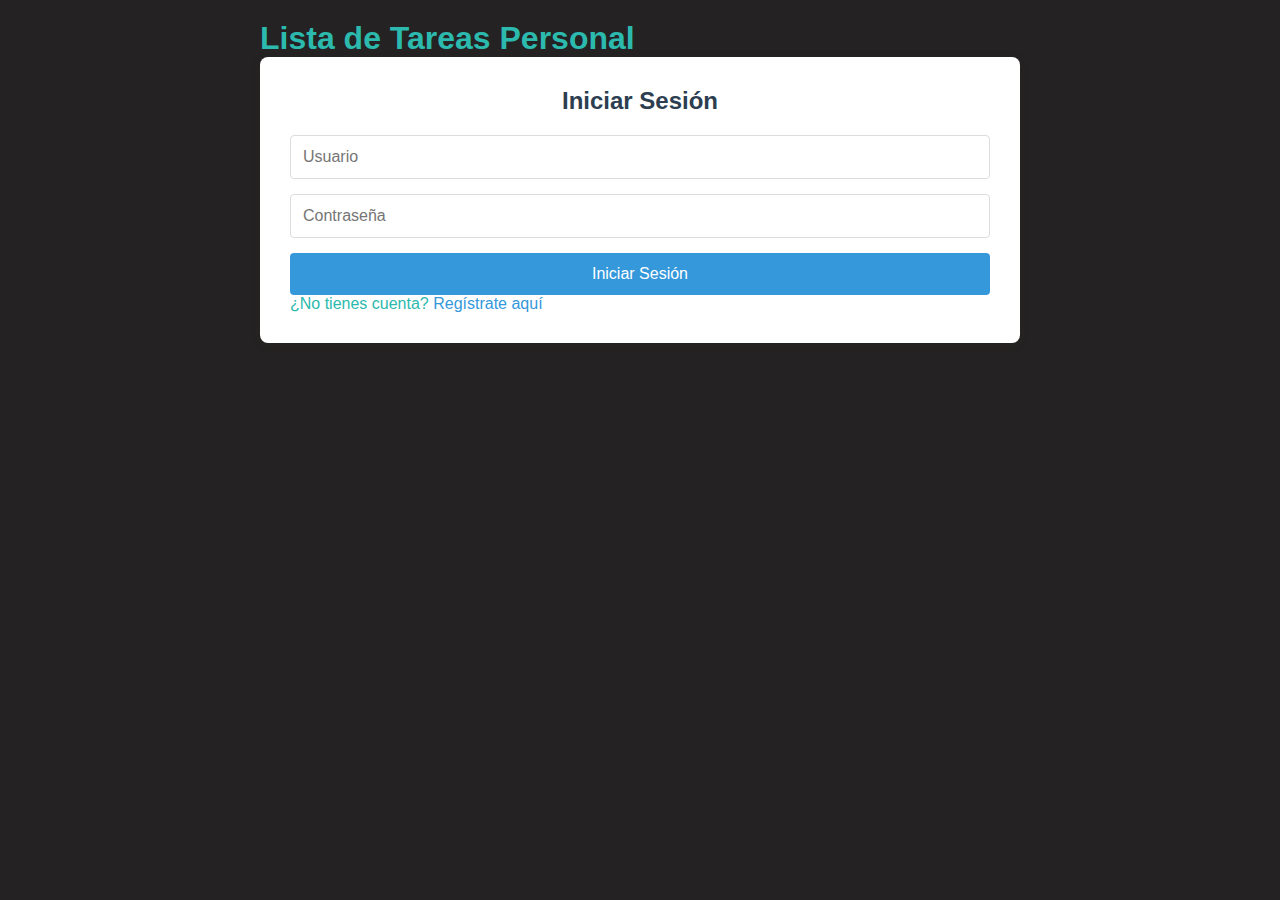
<file: index.html>
<!DOCTYPE html> 
<html lang="es"> 
<head> 
    <meta charset="UTF-8"> 
    <meta name="viewport" content="width=device-width, initial-scale=1.0"> 
    <title>Lista de Tareas - Login</title> 
    <link rel="stylesheet" href="style.css"> 
</head> 
<body> 
    <div class="container"> 
        <h1>Lista de Tareas Personal</h1> 
         
        <!-- Formulario de Login --> 
        <div id="loginForm" class="form-container"> 
            <h2>Iniciar Sesión</h2> 
            <form id="loginFormElement"> 
                <input type="text" id="loginUsername" placeholder="Usuario" required> 
                <input type="password" id="loginPassword" placeholder="Contraseña" required> 
                <button type="submit">Iniciar Sesión</button> 
            </form> 
            <p>¿No tienes cuenta? <a href="#" onclick="showRegister()">Regístrate aquí</a></p> 
        </div> 
 
        <!-- Formulario de Registro --> 
        <div id="registerForm" class="form-container" style="display: none;"> 
            <h2>Registrarse</h2> 
            <form id="registerFormElement"> 
                <input type="text" id="registerUsername" placeholder="Usuario" required> 
                <input type="password" id="registerPassword" placeholder="Contraseña" required> 
                <button type="submit">Registrarse</button> 
            </form> 
            <p>¿Ya tienes cuenta? <a href="#" onclick="showLogin()">Inicia sesión aquí</a></p> 
        </div> 
 
        <div id="message" class="message"></div> 
    </div> 
 
    
    <script src="script.js"></script> 
</body> 
</html>
</file>
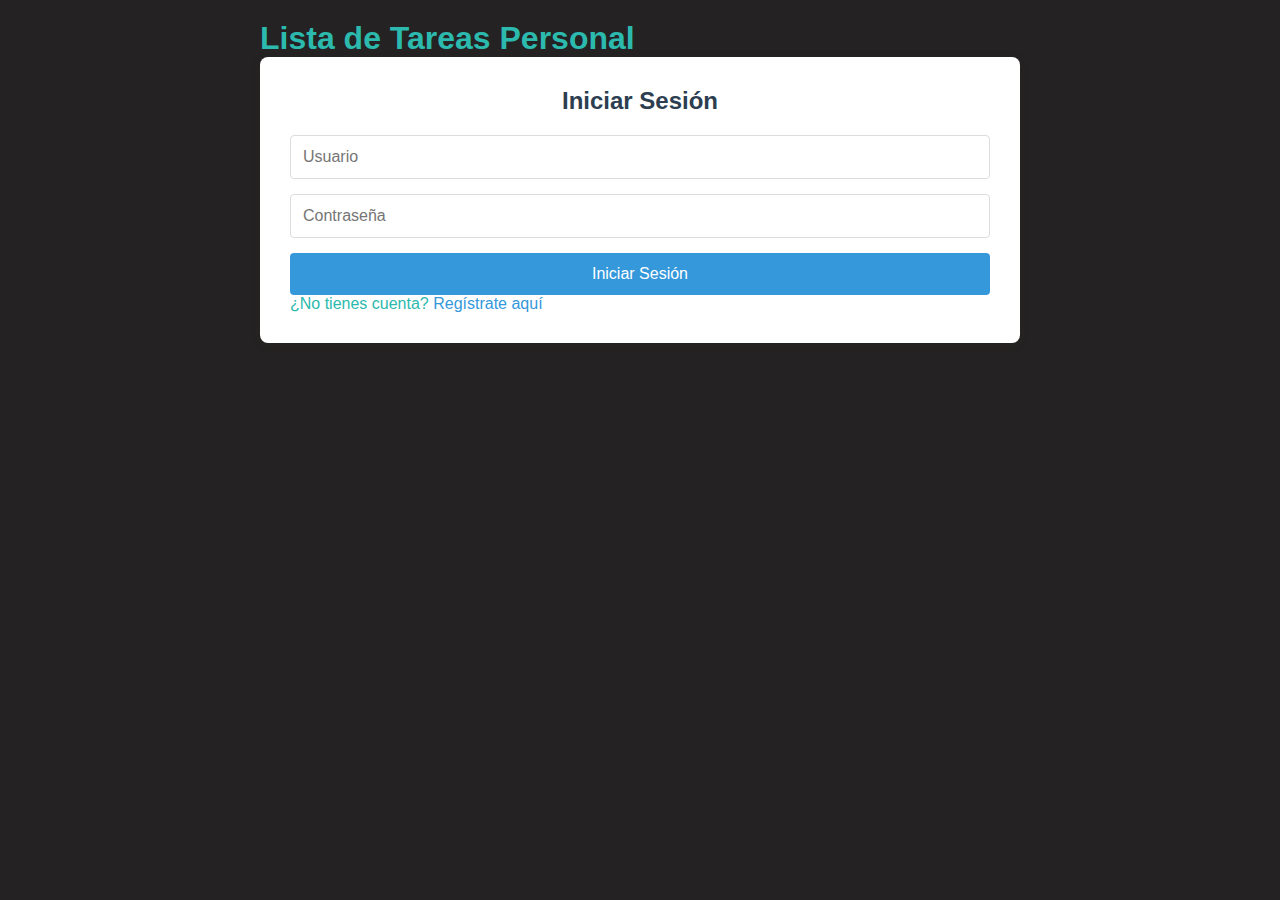
<file: tasks.html>
<!DOCTYPE html> 
<html lang="es"> 
<head> 
    <meta charset="UTF-8"> 
    <meta name="viewport" content="width=device-width, initial-scale=1.0"> 
    <title>Mis Tareas</title> 
    <link rel="stylesheet" href="style.css"> 
</head> 
<body> 
    <div class="container"> 
        <div class="header"> 
            <h1>Mis Tareas</h1> 
            <div class="user-info"> 
                <span id="welcomeMessage">Bienvenido, Usuario</span> 
                <button onclick="logout()" class="logout-btn">Cerrar Sesión</button> 
            </div> 
        </div> 
 
        <!-- Formulario para agregar nueva tarea --> 
        <div class="form-container"> 
            <h2>Agregar Nueva Tarea</h2> 
            <form id="taskForm"> 
                <input type="text" id="taskTitle" placeholder="Título de la tarea" required> 
                <textarea id="taskDescription" placeholder="Descripción (opcional)"></textarea> 
                <button type="submit">Agregar Tarea</button> 
            </form> 
        </div> 
 
        <!-- Lista de tareas --> 
        <div class="tasks-container"> 
            <h2>Mis Tareas</h2> 
            <div id="tasksList"> 
                <!-- Las tareas se cargarán aquí con JavaScript --> 
            </div> 
        </div> 
 
        <div id="message" class="message"></div> 
    </div> 
 
    <script src="script.js"></script> 
</body> 
</html>
</file>
<file: style.css>
/* Estilos generales */ 
* { 
    margin: 0; 
    padding: 0; 
    box-sizing: border-box; 
} 
 
body { 
    font-family: Arial, sans-serif; 
    background-color: #242222; 
    color: #2cb9ae; 
} 
 
.container { 
    max-width: 800px; 
    margin: 0 auto; 
    padding: 20px; 
} 
 
/* Estilos para formularios */ 
.form-container { 
    background: rgb(255, 255, 255); 
    padding: 30px; 
    border-radius: 8px; 
    box-shadow: 0 2px 10px rgba(83, 52, 52, 0.1); 
    margin-bottom: 20px; 
} 
 
.form-container h2 { 
    margin-bottom: 20px; 
    color: #2c3e50; 
    text-align: center; 
} 
 
input, textarea { 
    width: 100%; 
    padding: 12px; 
    margin-bottom: 15px; 
    border: 1px solid #ddd; 
    border-radius: 4px; 
    font-size: 16px; 
} 
 
textarea { 
    height: 80px; 
    resize: vertical; 
} 
 
button { 
    width: 100%; 
    padding: 12px; 
    background-color: #3498db; 
    color: white; 
    border: none; 
    border-radius: 4px; 
    font-size: 16px; 
    cursor: pointer; 
    transition: background-color 0.3s; 
} 
 
button:hover { 
    background-color: #2980b9; 
} 
 
/* Estilos para la cabecera de tareas */ 
.header { 
    display: flex; 
    justify-content: space-between; 
    align-items: center; 
    margin-bottom: 30px; 
    background: white; 
    padding: 20px; 
    border-radius: 8px; 
    box-shadow: 0 2px 10px rgba(0,0,0,0.1); 
} 
 
.user-info { 
    display: flex; 
    align-items: center; 
    gap: 15px; 
} 
 
.logout-btn { 
    width: auto; 
    padding: 8px 16px; 
    background-color: #e74c3c; 
    font-size: 14px; 
} 
 
.logout-btn:hover { 
    background-color: #c0392b; 
} 
 
/* Estilos para las tareas */ 
.tasks-container { 
    background: white; 
    padding: 30px; 
    border-radius: 8px; 
    box-shadow: 0 2px 10px rgba(0,0,0,0.1); 
} 
 
.task-item { 
    border: 1px solid #eee; 
    border-radius: 4px; 
    padding: 15px; 
    margin-bottom: 10px; 
    background: #fafafa; 
} 
 
.task-item.completed { 
    opacity: 0.6; 
    text-decoration: line-through; 
} 
 
.task-title { 
    font-weight: bold; 
    margin-bottom: 5px; 
    color: #2c3e50; 
} 
 
.task-description { 
    color: #666; 
    margin-bottom: 10px; 
} 
 
.task-actions { 
    display: flex; 
    gap: 10px; 
} 
 
.task-actions button { 
    width: auto; 
    padding: 5px 10px; 
    font-size: 12px; 
} 
 
.complete-btn { 
    background-color: #27ae60; 
} 
 
.complete-btn:hover { 
    background-color: #229954; 
} 
 
.delete-btn { 
    background-color: #e74c3c; 
} 
 
.delete-btn:hover { 
    background-color: #c0392b; 
} 
 
/* Mensajes */ 
.message { 
    padding: 10px; 
    margin: 10px 0; 
    border-radius: 4px; 
    text-align: center; 
} 
 
.message.success { 
    background-color: #d4edda; 
    color: #155724; 
    border: 1px solid #c3e6cb; 
} 
 
.message.error { 
    background-color: #f8d7da; 
    color: #721c24; 
    border: 1px solid #f5c6cb; 
} 
 
/* Enlaces */ 
a { 
    color: #3498db; 
    text-decoration: none; 
} 
 
a:hover { 
    text-decoration: underline; 
}
</file>
